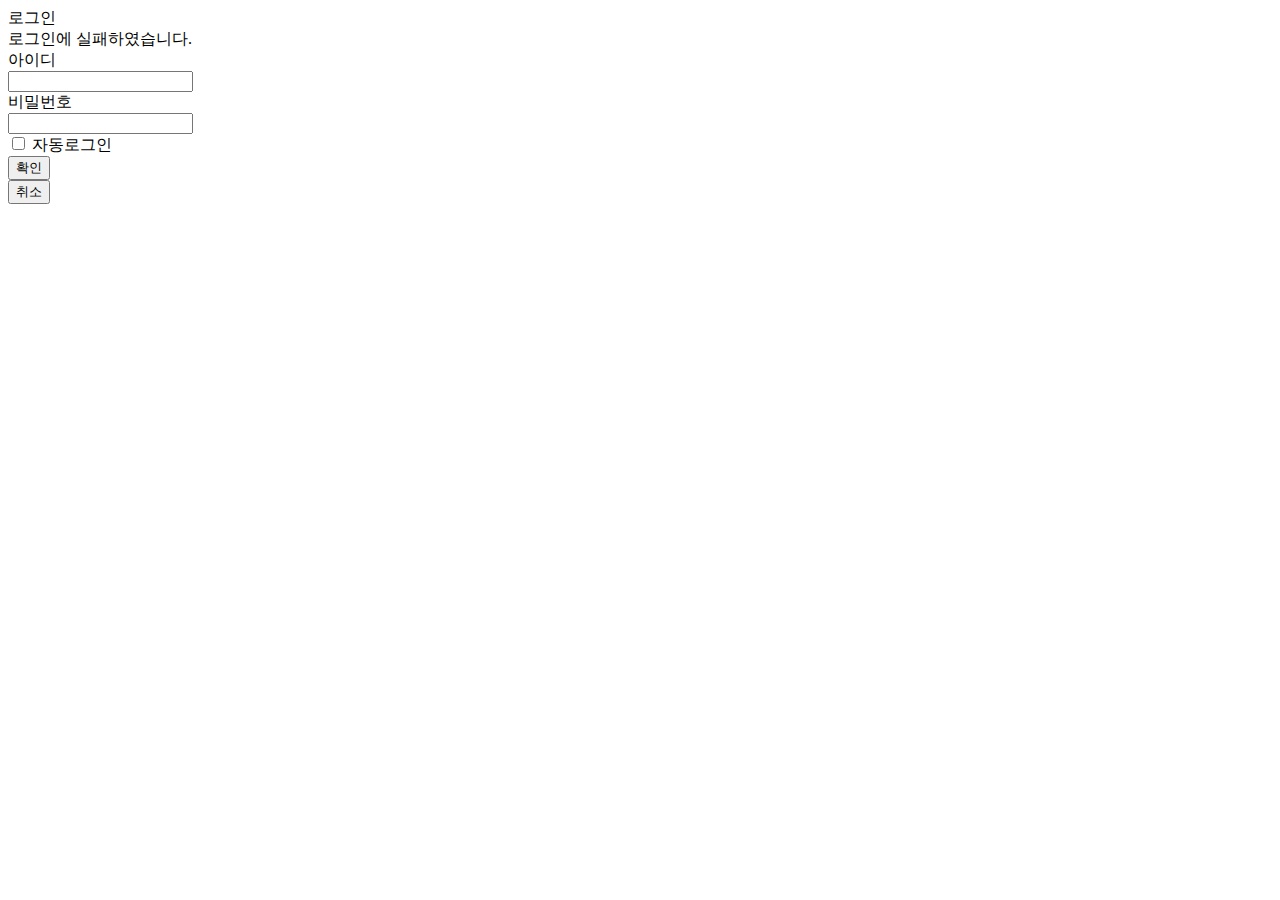
<file: src/main/resources/templates/login.html>
<!DOCTYPE html>
<html lang="ko" xmlns="http://www.w3.org/1999/xhtml"
      xmlns:th="http://www.thymeleaf.org"
      xmlns:layout="http://www.ultraq.net.nz/thymeleaf/layout"
      layout:decorator="layout/layout">

<th:block layout:fragment="html_head">
    <title>마이레시피 - 로그인</title>
</th:block>

<th:block layout:fragment="custom_css">
</th:block>

<th:block layout:fragment="content_body">
    <div class="wrapper py-5 bg-light">
        <div class="container">
            <form action="/login" th:action="@{/login}" method="post">
                <div class="card card-register">
                    <div class="card-header">로그인</div>
                    <div class="card-body">
                        <div class="row mx-1" th:if="${param.error}">
                            <div class="col-sm-12 alert alert-danger">로그인에 실패하였습니다.</div>
                        </div>
                        <div class="form-group row">
                            <label for="username" class="col-sm-3 col-form-label">아이디</label>
                            <div class="col-sm-9">
                                <input type="text" class="form-control" name="username" id="username"/>
                            </div>
                        </div>
                        <div class="form-group row">
                            <label for="password" class="col-sm-3 col-form-label">비밀번호</label>
                            <div class="col-sm-9">
                                <input type="password" class="form-control" name="password" id="password"/>
                            </div>
                        </div>
                        <div class="form-group row">
                            <label class="col-sm-3 col-form-label"></label>
                            <div class="col-sm-9 custom-control custom-checkbox">
                                <input type="checkbox" class="custom-control-input" name="auto-login" id="auto-login"/>
                                <label for="auto-login" class="custom-control-label">자동로그인</label>
                            </div>
                        </div>
                    </div>
                </div>

                <div class="mt-4">
                    <div class="form-group row">
                        <div class="form-group col-sm-6">
                            <input type="submit" value="확인" class="btn btn-primary btn-block"/>
                        </div>
                        <div class="form-group col-sm-6">
                            <input type="button" value="취소" class="btn btn-secondary btn-block" id="cancel"/>
                        </div>
                    </div>
                </div>
            </form>
        </div>
        <a href="#" class="btn btn-primary scrollUp">
            <i class="fa fa-arrow-circle-o-up"></i>
        </a>
    </div>
</th:block>

<th:block layout:fragment="custom_js">
    <script type="text/javascript" th:inline="javascript">
        $("#cancel").on("click", function () {
            location.href = "/";
        });
    </script>
</th:block>

</html>
</file>
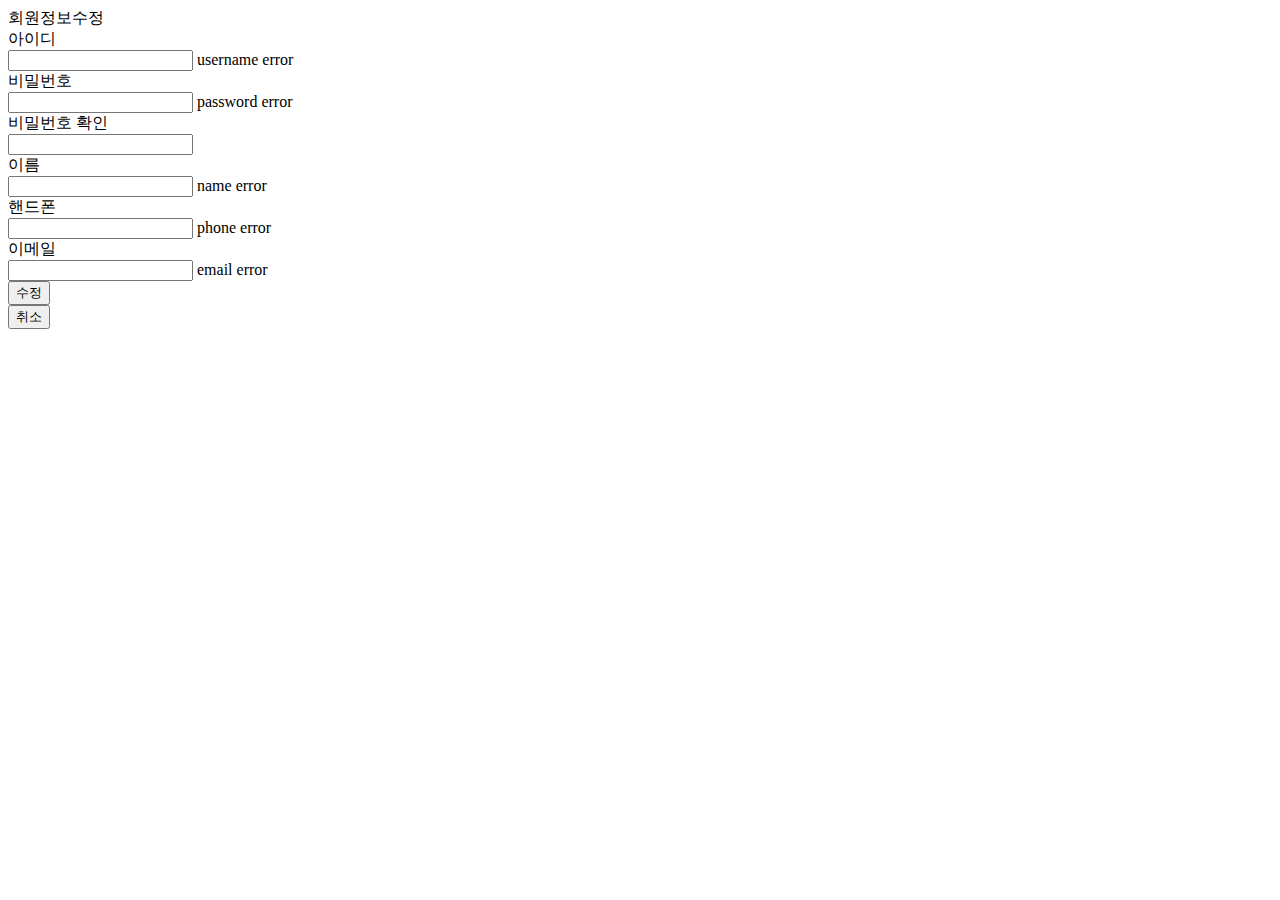
<file: src/main/resources/templates/member/modify.html>
<!DOCTYPE html>
<html lang="ko" xmlns="http://www.w3.org/1999/xhtml"
      xmlns:th="http://www.thymeleaf.org"
      xmlns:layout="http://www.ultraq.net.nz/thymeleaf/layout"
      layout:decorator="layout/layout">

<th:block layout:fragment="html_head">
    <title>마이레시피 - 회원정보수정</title>
</th:block>

<th:block layout:fragment="custom_css">
</th:block>

<th:block layout:fragment="content_body">
    <div class="wrapper py-5 bg-light">
        <div class="container">
            <form action="/member/modify" th:action="@{/member/modify/{id}(id=${userId})}" th:object="${userRequest}"
                  method="post" id="memberForm">
                <div class="card card-register">
                    <div class="card-header">회원정보수정</div>
                    <div class="card-body">
                        <div class="form-group row">
                            <label for="username" class="col-sm-3 col-form-label">아이디</label>
                            <div class="col-sm-9">
                                <input type="text" class="form-control" id="username" th:field="*{username}" readonly/>
                                <span class="error-message text-small text-danger"
                                      th:if="${#fields.hasErrors('username')}"
                                      th:errors="*{username}">username error</span>
                            </div>
                        </div>
                        <div class="form-group row">
                            <label for="password" class="col-sm-3 col-form-label">비밀번호</label>
                            <div class="col-sm-9">
                                <input type="password" class="form-control" id="password" th:field="*{password}"/>
                                <span class="error-message text-small text-danger"
                                      th:if="${#fields.hasErrors('password')}"
                                      th:errors="*{password}">password error</span>
                            </div>
                        </div>
                        <div class="form-group row">
                            <label for="password" class="col-sm-3 col-form-label">비밀번호 확인</label>
                            <div class="col-sm-9">
                                <input type="password" class="form-control" id="passwordAgain"/>
                                <span class="error-message text-small text-danger" id="passwordAgainError"></span>
                            </div>
                        </div>
                        <div class="form-group row">
                            <label for="name" class="col-sm-3 col-form-label">이름</label>
                            <div class="col-sm-9">
                                <input type="text" class="form-control" id="name" th:field="*{name}"/>
                                <span class="error-message text-small text-danger" th:if="${#fields.hasErrors('name')}"
                                      th:errors="*{name}">name error</span>
                            </div>
                        </div>
                        <div class="form-group row">
                            <label for="phone" class="col-sm-3 col-form-label">핸드폰</label>
                            <div class="col-sm-9">
                                <input type="number" class="form-control" id="phone" th:field="*{phone}"/>
                                <span class="error-message text-small text-danger" th:if="${#fields.hasErrors('phone')}"
                                      th:errors="*{phone}">phone error</span>
                            </div>
                        </div>
                        <div class="form-group row">
                            <label for="email" class="col-sm-3 col-form-label">이메일</label>
                            <div class="col-sm-9">
                                <input type="text" class="form-control" id="email" th:field="*{email}"/>
                                <span class="error-message text-small text-danger" th:if="${#fields.hasErrors('email')}"
                                      th:errors="*{email}">email error</span>
                            </div>
                        </div>
                    </div>
                </div>

                <div class="mt-4">
                    <div class="form-group row">
                        <div class="form-group col-sm-6">
                            <input type="submit" value="수정" class="btn btn-primary btn-block"/>
                        </div>
                        <div class="form-group col-sm-6">
                            <input type="button" value="취소" class="btn btn-secondary btn-block" id="cancel"/>
                        </div>
                    </div>
                </div>
            </form>
        </div>
        <a href="#" class="btn btn-primary scrollUp">
            <i class="fa fa-arrow-circle-o-up"></i>
        </a>
    </div>
</th:block>

<th:block layout:fragment="custom_js">
    <script type="text/javascript" th:inline="javascript">
        $("#memberForm").on("submit", function (e) {
            if ($("#password").val() !== $("#passwordAgain").val()) {
                e.preventDefault();
                $(".error-message").text("");
                $("#passwordAgainError").text("비밀번호가 일치하지 않습니다.");
            }
        });

        $("#cancel").on("click", function () {
            location.href = "/";
        });
    </script>
</th:block>

</html>
</file>
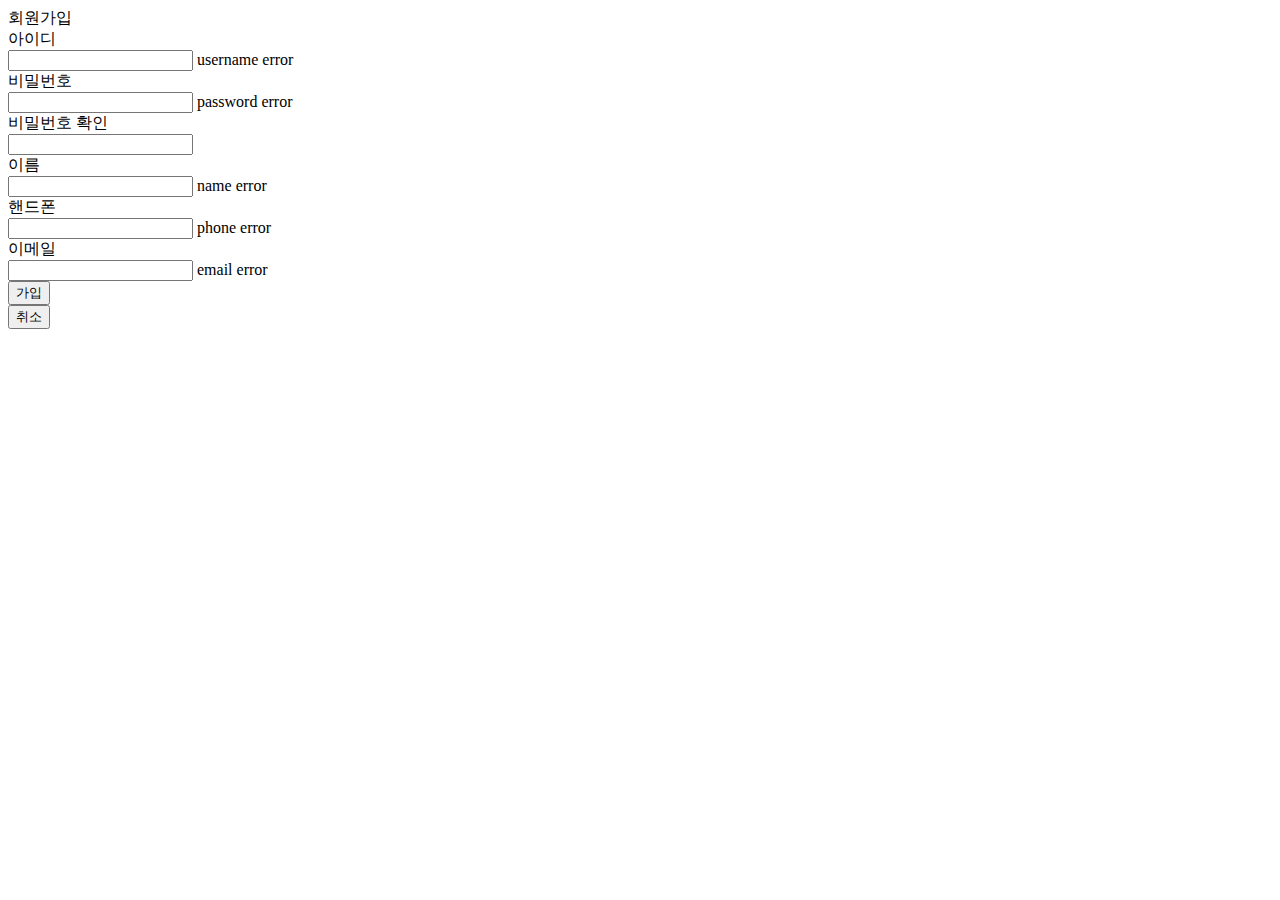
<file: src/main/resources/templates/member/register.html>
<!DOCTYPE html>
<html lang="ko" xmlns="http://www.w3.org/1999/xhtml"
      xmlns:th="http://www.thymeleaf.org"
      xmlns:layout="http://www.ultraq.net.nz/thymeleaf/layout"
      layout:decorator="layout/layout">

<th:block layout:fragment="html_head">
    <title>마이레시피 - 회원가입</title>
</th:block>

<th:block layout:fragment="custom_css">
</th:block>

<th:block layout:fragment="content_body">
    <div class="wrapper py-5 bg-light">
        <div class="container">
            <form action="/member/register" th:action="@{/member/register}" th:object="${userRequest}" method="post"
                  id="memberForm">
                <div class="card card-register">
                    <div class="card-header">회원가입</div>
                    <div class="card-body">
                        <div class="form-group row">
                            <label for="username" class="col-sm-3 col-form-label">아이디</label>
                            <div class="col-sm-9">
                                <input type="text" class="form-control" id="username" th:field="*{username}"/>
                                <span class="error-message text-small text-danger"
                                      th:if="${#fields.hasErrors('username')}"
                                      th:errors="*{username}">username error</span>
                            </div>
                        </div>
                        <div class="form-group row">
                            <label for="password" class="col-sm-3 col-form-label">비밀번호</label>
                            <div class="col-sm-9">
                                <input type="password" class="form-control" id="password" th:field="*{password}"/>
                                <span class="error-message text-small text-danger"
                                      th:if="${#fields.hasErrors('password')}"
                                      th:errors="*{password}">password error</span>
                            </div>
                        </div>
                        <div class="form-group row">
                            <label for="password" class="col-sm-3 col-form-label">비밀번호 확인</label>
                            <div class="col-sm-9">
                                <input type="password" class="form-control" id="passwordAgain"/>
                                <span class="error-message text-small text-danger" id="passwordAgainError"></span>
                            </div>
                        </div>
                        <div class="form-group row">
                            <label for="name" class="col-sm-3 col-form-label">이름</label>
                            <div class="col-sm-9">
                                <input type="text" class="form-control" id="name" th:field="*{name}"/>
                                <span class="error-message text-small text-danger" th:if="${#fields.hasErrors('name')}"
                                      th:errors="*{name}">name error</span>
                            </div>
                        </div>
                        <div class="form-group row">
                            <label for="phone" class="col-sm-3 col-form-label">핸드폰</label>
                            <div class="col-sm-9">
                                <input type="number" class="form-control" id="phone" th:field="*{phone}"/>
                                <span class="error-message text-small text-danger" th:if="${#fields.hasErrors('phone')}"
                                      th:errors="*{phone}">phone error</span>
                            </div>
                        </div>
                        <div class="form-group row">
                            <label for="email" class="col-sm-3 col-form-label">이메일</label>
                            <div class="col-sm-9">
                                <input type="text" class="form-control" id="email" th:field="*{email}"/>
                                <span class="error-message text-small text-danger" th:if="${#fields.hasErrors('email')}"
                                      th:errors="*{email}">email error</span>
                            </div>
                        </div>
                    </div>
                </div>

                <div class="mt-4">
                    <div class="form-group row">
                        <div class="form-group col-sm-6">
                            <input type="submit" value="가입" class="btn btn-primary btn-block"/>
                        </div>
                        <div class="form-group col-sm-6">
                            <input type="button" value="취소" class="btn btn-secondary btn-block" id="cancel"/>
                        </div>
                    </div>
                </div>
            </form>
        </div>
        <a href="#" class="btn btn-primary scrollUp">
            <i class="fa fa-arrow-circle-o-up"></i>
        </a>
    </div>
</th:block>

<th:block layout:fragment="custom_js">
    <script type="text/javascript" th:inline="javascript">
        $("#memberForm").on("submit", function (e) {
            if ($("#password").val() !== $("#passwordAgain").val()) {
                e.preventDefault();
                $(".error-message").text("");
                $("#passwordAgainError").text("비밀번호가 일치하지 않습니다.");
            }
        });

        $("#cancel").on("click", function () {
            location.href = "/";
        });
    </script>
</th:block>

</html>
</file>
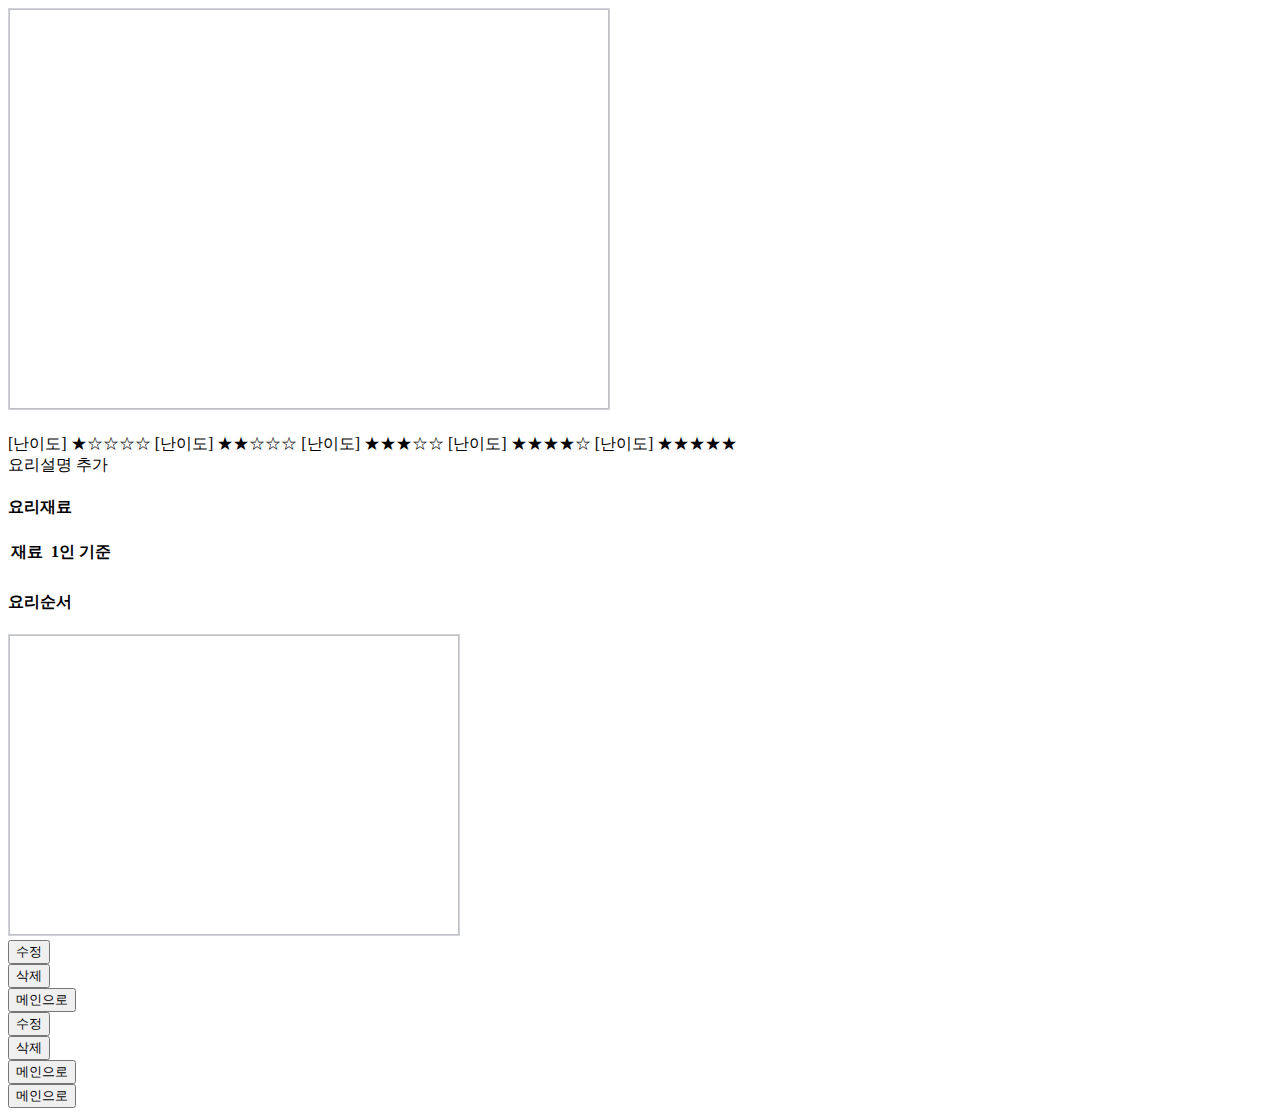
<file: src/main/resources/templates/recipe/view.html>
<!DOCTYPE html>
<html lang="ko" xmlns="http://www.w3.org/1999/xhtml"
      xmlns:th="http://www.thymeleaf.org"
      xmlns:layout="http://www.ultraq.net.nz/thymeleaf/layout"
      xmlns:sec="http://www.thymeleaf.org/extras/spring-security"
      layout:decorator="layout/layout">

<th:block layout:fragment="html_head">
    <title th:text="'마이레시피 - ' + ${recipeView.getTitle()}">마이레시피 - 상세보기</title>
</th:block>

<th:block layout:fragment="custom_css">
</th:block>

<th:block layout:fragment="content_body">
    <div class="wrapper py-5 bg-light">
        <div class="container">
            <div class="card card-register">
                <div class="card-body text-center">
                    <img class="my-3" th:src="${recipeImagePath} + ${recipeView.getImage()}" width="600"
                         height="400" style="border: 1px solid #ced4da"/>
                    <h2 class="mt-3 mb-4" th:text="${recipeView.getTitle()}"></h2>
                    <div class="row mb-2">
                        <div class="col-md-12 text-center">
                            <small class="text-muted">
                                <th:block th:each="recipeTagView: ${recipeView.getRecipeTagViewList()}">
                                    <span th:text="'#' + ${recipeTagView.getTag()}"></span>
                                </th:block>
                            </small>
                        </div>
                    </div>
                    <div class="row my-4">
                        <div class="col-md-12 text-center">
                            <span th:text="${'[소요시간] ' + recipeView.getEstimatedTime() + ' 분'}"></span>
                        </div>
                    </div>
                    <div class="row my-4">
                        <div class="col-md-12 text-center">
                            <span th:if="${recipeView.getDifficulty() == 1}">[난이도] ★☆☆☆☆</span>
                            <span th:if="${recipeView.getDifficulty() == 2}">[난이도] ★★☆☆☆</span>
                            <span th:if="${recipeView.getDifficulty() == 3}">[난이도] ★★★☆☆</span>
                            <span th:if="${recipeView.getDifficulty() == 4}">[난이도] ★★★★☆</span>
                            <span th:if="${recipeView.getDifficulty() == 5}">[난이도] ★★★★★</span>
                        </div>
                    </div>
                    <div class="row my-4">
                        <div class="col-md-12 text-center">
                            <span>요리설명 추가</span>
                        </div>
                    </div>
                </div>
            </div>

            <div class="card card-register mx-auto mt-3">
                <div class="card-body text-center">
                    <h4 class="mt-3 mb-4">요리재료</h4>

                    <table class="table">
                        <thead>
                        <tr>
                            <th scope="col">재료</th>
                            <th scope="col" th:text="${recipeView.getPeople() + '인 기준'}"></th>
                            <th scope="col">1인 기준</th>
                        </tr>
                        </thead>
                        <tbody>
                            <th:block th:each="recipeMaterialView: ${recipeView.getRecipeMaterialViewList()}">
                                <tr>
                                    <th scope="row" th:text="${recipeMaterialView.getMaterialName()}"></th>
                                    <td>
                                        <span th:text="${#strings.replace(recipeMaterialView.getQuantity(), '.0', '')}"></span>
                                        <span th:text="${recipeMaterialView.getMaterialUnitName()}"></span>
                                    </td>
                                    <td>
                                        <span th:text="${#strings.replace(#numbers.formatDecimal(recipeMaterialView.getQuantity() / recipeView.getPeople(), 1, 1), '.0', '')}"></span>
                                        <span th:text="${recipeMaterialView.getMaterialUnitName()}"></span>
                                    </td>
                                </tr>
                            </th:block>
                        </tbody>
                    </table>
                </div>
            </div>

            <div class="card card-register mx-auto mt-3">
                <div class="card-body text-center">
                    <h4 class="mt-3 mb-4">요리순서</h4>
                    <th:block th:each="recipeStepView: ${recipeView.getRecipeStepViewList()}">
                        <div class="col-md-12 mt-4 mb-1 text-center">
                            <span th:text="'[' + ${recipeStepView.getStep() + '단계] '}"></span>
                            <span th:text="${recipeStepView.getContent()}"></span>
                        </div>
                        <img th:if="${not #strings.isEmpty(recipeStepView.getImage())}"
                             th:src="${stepImagePath} + ${recipeStepView.getImage()}"
                             class="mt-1 mb-3" width="450" height="300" style="border: 1px solid #ced4da"/>
                    </th:block>
                </div>
            </div>

            <div class="mt-4">
                <div class="form-group row" sec:authorize="hasRole('ADMIN')">
                    <div class="form-group col-sm-4">
                        <input type="button" value="수정" class="btn btn-primary btn-block btn-lg" id="modify"/>
                    </div>
                    <div class="form-group col-sm-4">
                        <form th:action="@{/recipe/delete/{id}(id=${recipeView.getId()})}" method="post"
                              onsubmit="return doDelete()">
                            <input type="submit" value="삭제" class="btn btn-primary btn-block btn-lg"/>
                        </form>
                    </div>
                    <div class="form-group col-sm-4">
                        <input type="button" value="메인으로" class="btn btn-secondary btn-block btn-lg" id="cancel"/>
                    </div>
                </div>
                <div class="form-group row" th:if="${isRegisteredUser == true}">
                    <div class="form-group col-sm-4">
                        <input type="button" value="수정" class="btn btn-primary btn-block btn-lg" id="modify"/>
                    </div>
                    <div class="form-group col-sm-4">
                        <form th:action="@{/recipe/delete/{id}(id=${recipeView.getId()})}" method="post"
                              onsubmit="return doDelete()">
                            <input type="submit" value="삭제" class="btn btn-primary btn-block btn-lg"/>
                        </form>
                    </div>
                    <div class="form-group col-sm-4">
                        <input type="button" value="메인으로" class="btn btn-secondary btn-block btn-lg" id="cancel"/>
                    </div>
                </div>
                <div class="form-group row" th:if="${isRegisteredUser == false}">
                    <div class="form-group col-sm-12">
                        <input type="button" value="메인으로" class="btn btn-secondary btn-block btn-lg" id="cancel"/>
                    </div>
                </div>
            </div>
        </div>
        <a href="#" class="btn btn-primary scrollUp">
            <i class="fa fa-arrow-circle-o-up"></i>
        </a>
    </div>
</th:block>

<th:block layout:fragment="custom_js">
    <script type="text/javascript" th:inline="javascript">
        $("#modify").on("click", function () {
            location.href = "/recipe/modify/" + "[[${recipeView.getId()}]]";
        });

        $("#cancel").on("click", function () {
            location.href = "/";
        });

        function doDelete() {
            return confirm("정말로 레시피를 삭제하시겠습니까?");
        }
    </script>
</th:block>

</html>
</file>
